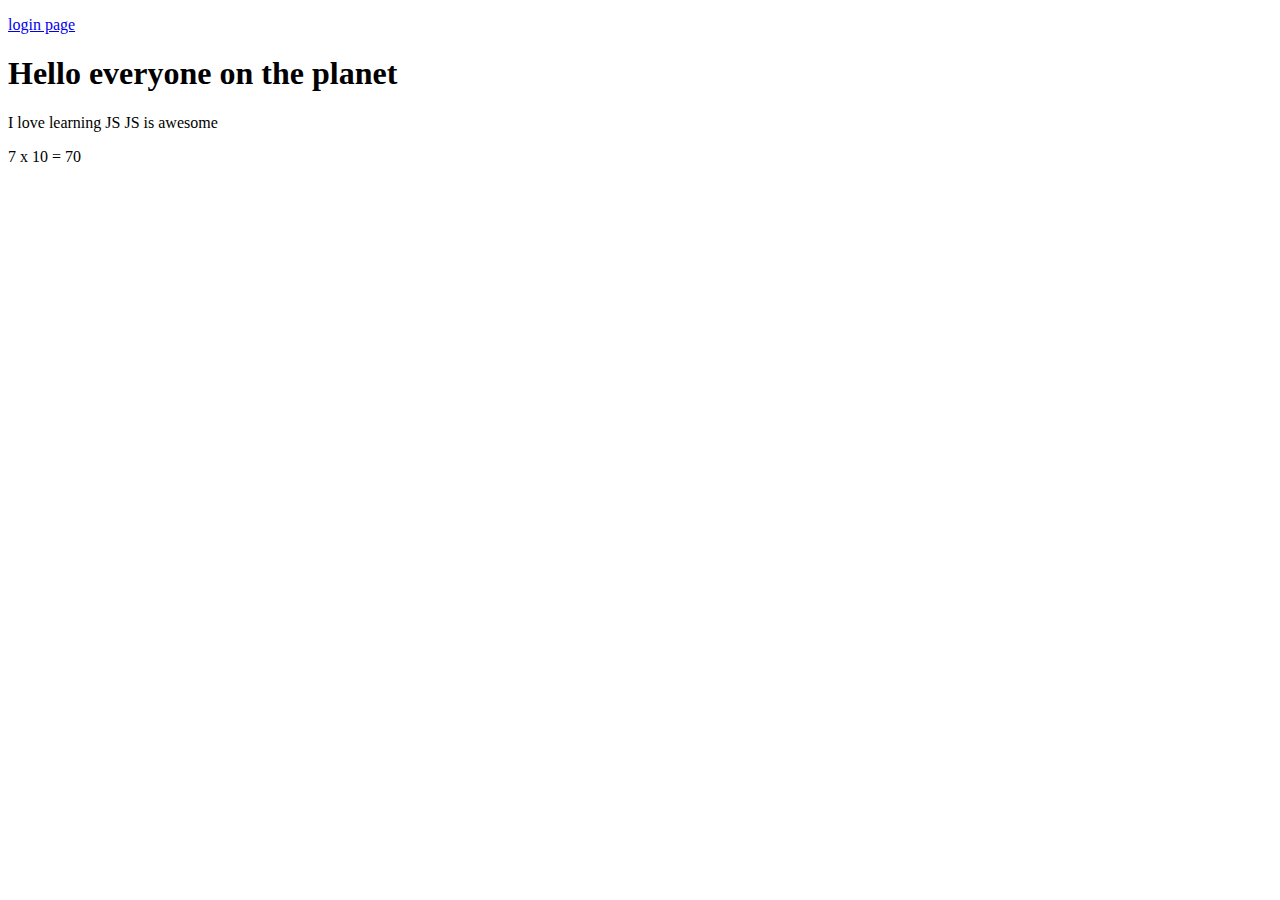
<file: index.html>
<!DOCTYPE html>
<html lang="en">
<head>
    <meta charset="UTF-8">
    <meta http-equiv="X-UA-Compatible" content="IE=edge">
    <meta name="viewport" content="width=device-width, initial-scale=1.0">
    <title>Document</title>
    <link rel="stylesheet" type="text/css" href="./style.css">
</head>
<body>
    <!-- <p><a href="./password.html">password</a></p> -->
    <!-- <p><a href="./functions.html">functions</a></p> -->
    <!-- <p><a href="./variable.html">variable</a></p> -->
    <p><a href="./login.html">login page</a></p>
    <!-- <p><a href="./switch.html">switch</a></p> -->
    <!-- <p><a href="./stringsAndNumbers.html">strings and numbers</a></p> -->
    <!-- <p><a href="./calculator.html">calculator</a></p> -->
    <h1 id="header-1"></h1>
    <p id="paragraph-1"></p>
    <p id="paragraph-2"></p>

    <script>
        var text1;
        var text2;
        var text3;

        var numA = 7;
        var numB = 10;

        text1 = "Hello everyone on the planet";
        text2 = "I love learning JS";
        text3 = " JS is awesome";

        
        document.getElementById("header-1").innerHTML = (text1);
        document.getElementById("paragraph-1").innerHTML = (text2 + text3);
        document.getElementById("paragraph-2").innerHTML = (numA + " x " + numB + " = "+ numA * numB );
    </script>
</body>
</html>
</file>
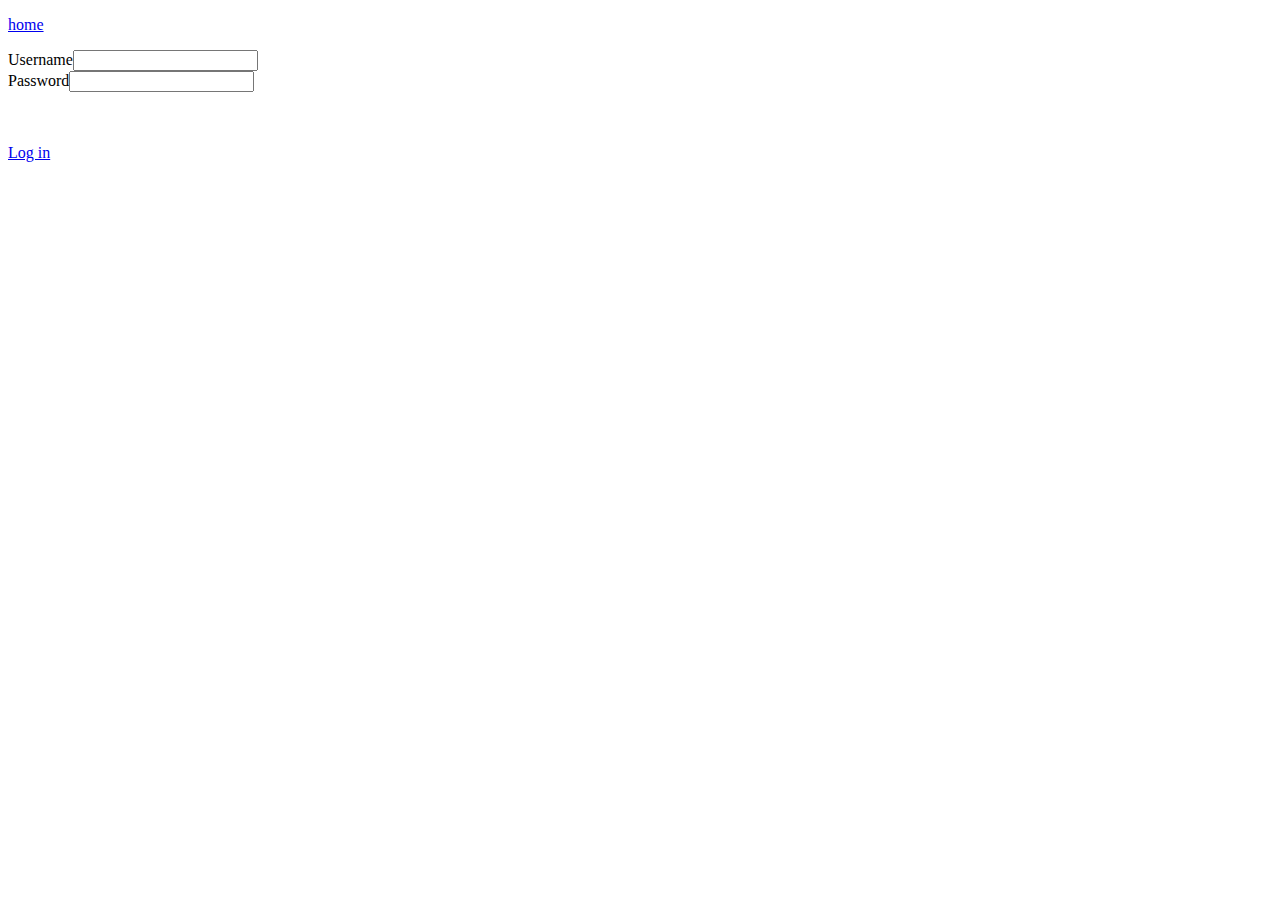
<file: login.html>
<!DOCTYPE html>
<html lang="en">
<head>
    <meta charset="UTF-8">
    <meta http-equiv="X-UA-Compatible" content="IE=edge">
    <meta name="viewport" content="width=device-width, initial-scale=1.0">
    <title>Document</title>
    <link rel="stylesheet" type="text/css" href="./style.css">
</head>
<body>
    <p><a href="./index.html">home</a></p>
    <form>
        <label for="usernameInput">Username</label><input type="text" id="usernameInput"/><br/>
        <label for="passwordInput">Password</label><input type="password" id="passwordInput"/><br/>
        <p id="message"></p>
        <br/><br/>
        <a href="#" onclick="verifyUser()">Log in</a>
    </form>        
   

    <script>
        function verifyUser(){
            var username = document.getElementById("usernameInput").value;
            var password = document.getElementById("passwordInput").value;

            checkUserCreds(username, password);
        }

        function checkUserCreds(username, password){
            var systemUsername = "Bond";
            var systemPassword = "007";

            if(username == systemUsername && password == systemPassword){
                document.getElementById("message").innerHTML = "Correct. logging you in ...";
            }
            
            else{
                document.getElementById("message").innerHTML = "Username or password is incorrect.";
            }
        }
    </script>
</body>
</html>
</file>
<file: style.css>
table{
    color: #fff;
    text-align: center;
    border-collapse: collapse;
    font: normal 3em Arial, Helvetica, sans-serif;
}

tr{
    height: 16.02vh;
    background-color: #4e494d;
}

td{
    width: 25vw;
    border: 1px solid #4e494d;
}

#inputBox{
    background-color: #4e494d;
    text-align: right;
    width: 100%;
    font-size: 2em;
    color: #fff;
    border: 0px;
}

.digitBtn{
    background-color: #807e80;
}

.operatorBtn{
    background-color: #ff9e06;
}

.ACBtn{
    background-color: #656165;
}
</file>
